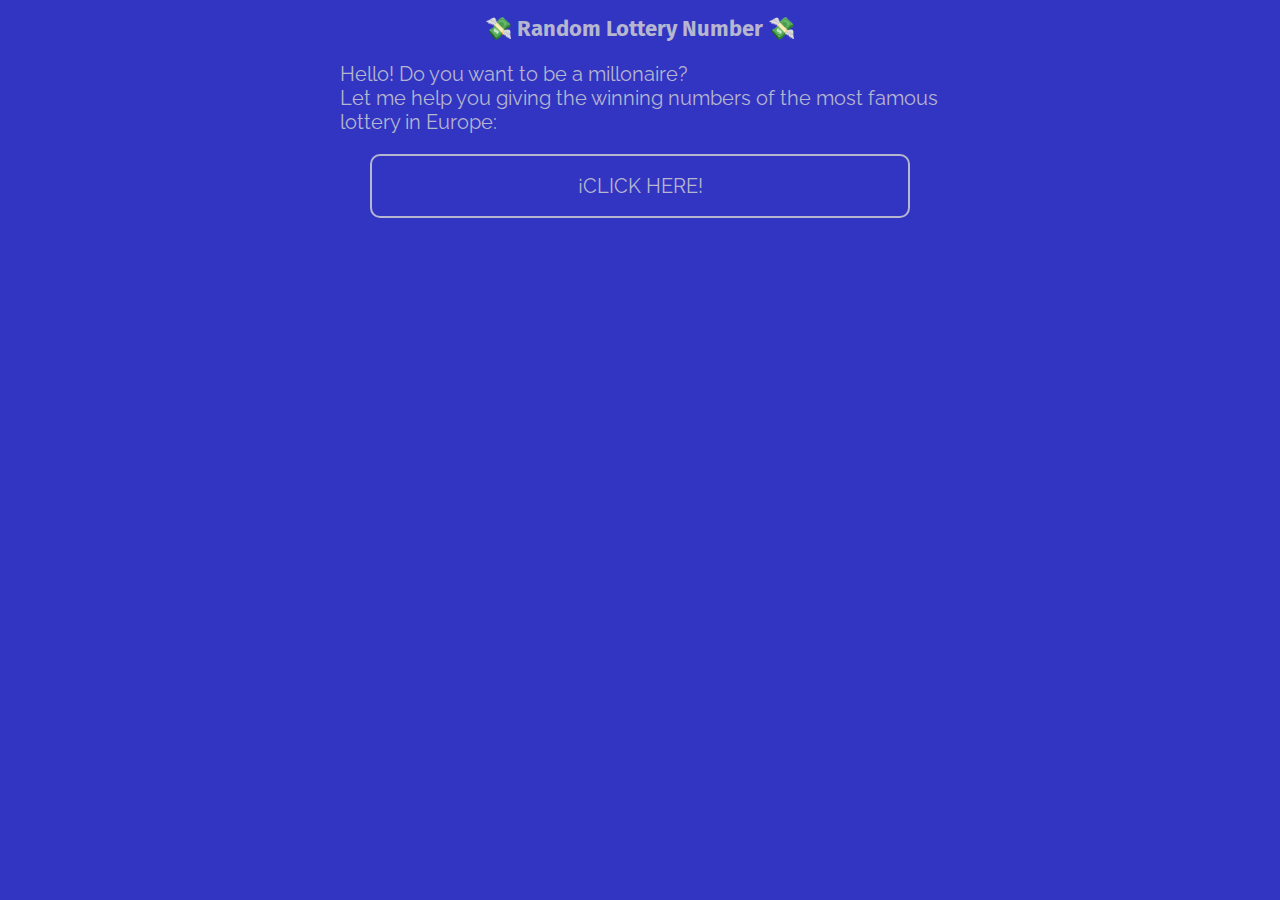
<file: lottery/lottery.html>
<!DOCTYPE html>
<html lang="en">
<head>
    <meta charset="UTF-8">
    <meta http-equiv="X-UA-Compatible" content="IE=edge">
    <meta name="viewport" content="width=device-width, initial-scale=1.0">
    <title>Your random lottery Number</title>
    <link rel="stylesheet" href="./style.css">
    <link href="https://fonts.googleapis.com/css2?family=Fira+Sans&display=swap" rel="stylesheet">
    <link href="https://fonts.googleapis.com/css2?family=Fira+Sans&family=Raleway&display=swap" rel="stylesheet"> 
</head>
<body>
    <div class="intro">
        <h1>&#128184 Random Lottery Number &#128184</h1>
        <p>Hello! Do you want to be a millonaire? <br> Let me help you giving the winning numbers of the most famous lottery in Europe:</p>
    </div>
    <div class="interact">
        <p id="button">
            ¡CLICK HERE!
        </p>
        <p id="your-numbers"></p>
        <p id="try-again">TRY AGAIN</p>
    </div>
    <script src="./euromillones-2.js"></script>
</body>
</html>
</file>
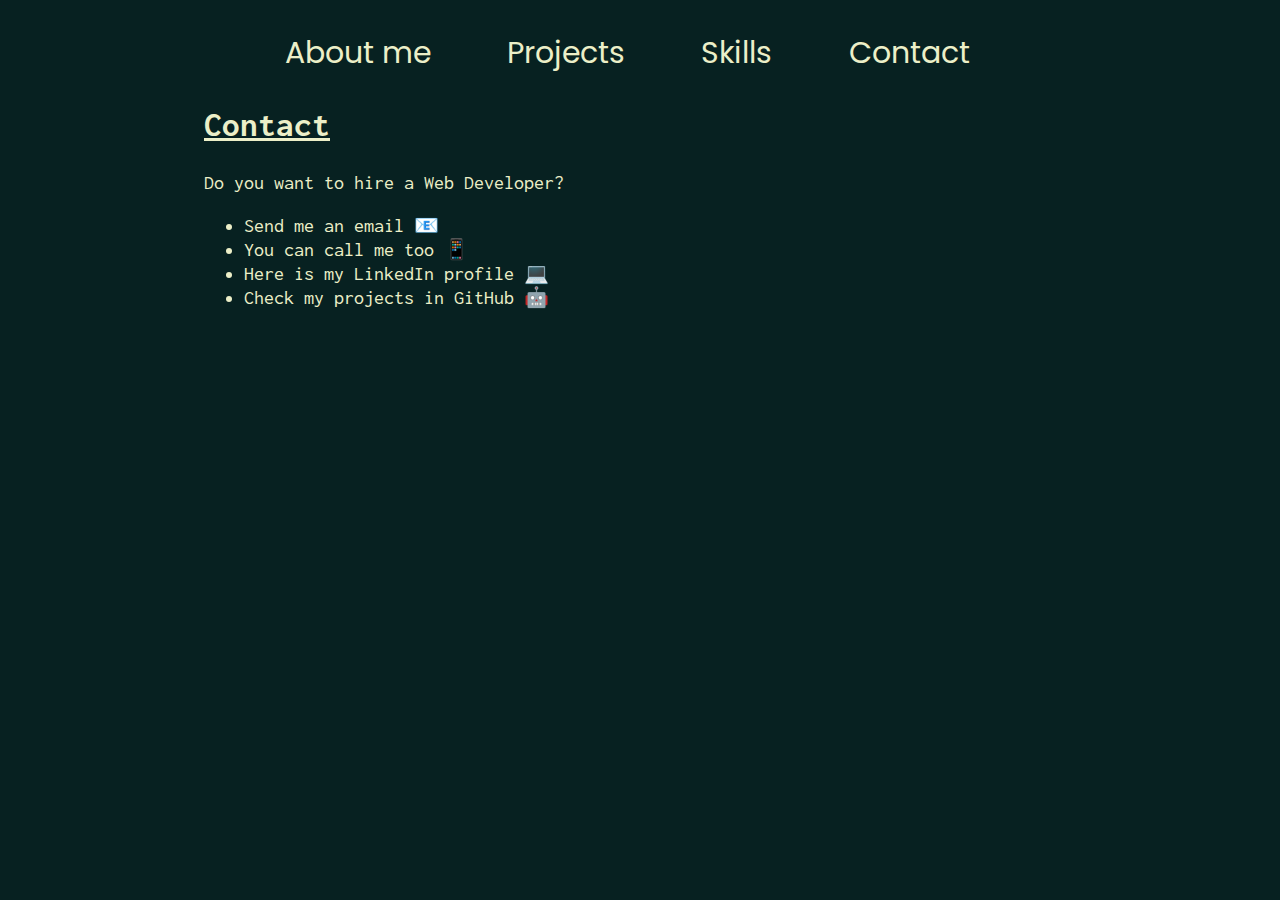
<file: portfolio/contact/contact.html>
<!DOCTYPE html>
<html lang="en">
<head>
    <meta charset="UTF-8">
    <meta http-equiv="X-UA-Compatible" content="IE=edge">
    <meta name="viewport" content="width=device-width, initial-scale=1.0">
    <title>Contact</title>
    <link rel="stylesheet" href="./contact-style.css">
    <link href="https://fonts.googleapis.com/css2?family=Inconsolata:wght@300;400&display=swap" rel="stylesheet">
    <link href="https://fonts.googleapis.com/css2?family=Poppins:wght@300;400;500&display=swap" rel="stylesheet"> 
</head>
<body>
    <nav class="navigator">
        <ul class="navigation-items">
            <li><a href="https://pitnaut.github.io/portfolio/index.html#about-me">About me</a></li>
            <li><a href="https://pitnaut.github.io/portfolio/index.html#projects">Projects</a></li>
            <li><a href="https://pitnaut.github.io/portfolio/index.html#skills">Skills</a></li>
            <li><a href="https://pitnaut.github.io/portfolio/contact/contact.html">Contact</a></li>
        </ul>
    </nav>
    <main>
        <section class="contact">
            <h2>Contact</h2>
            <p>Do you want to hire a Web Developer?</p>
            <ul>
                <li> <a href="mailto:pitarevalo@gmail.com" target="_blank">Send me an email &#128231</a></li>
                <li> <a href="tel: +34690318995" target="_blank">You can call me too &#128241</a> </li>
                <li> <a href="https://www.linkedin.com/in/pedro-manuel-ar%C3%A9valo-gonz%C3%A1lez-140993147/" target="_blank">Here is my LinkedIn profile &#128187</a></li>
                <li> <a href="https://github.com/Pitnaut/pitnaut.github.io" target="_blank">Check my projects in GitHub &#129302</a></li>
            </ul>
        </section>
    </main>
</body>
</html>
</file>
<file: lottery/style.css>
html {
    font-size: 20px;
}

body {
    background-color: #3235c2;
    max-width: 30rem;
    margin: 0 auto;
    color:#b6b6cf;
    font-family: "raleway";
    padding-left: 7%;
    padding-right: 7%;
}


h1 {
    text-align: center;
    font-family: "fira sans";
    font-size: 1.10rem;
}

#button {
    text-align: center;
    border: 0.10rem solid #b6b6cf;
    padding: 3% 0;
    border-radius: 0.50rem;
    margin-left: 5%;
    margin-right: 5%;
}

#button:hover {
    cursor: pointer;
}

#button:active {
    border: 0.05rem solid #3235c2;
    color:#3235c2;
    background-color: #b6b6cf;
}

#try-again {
    display: none;
    text-align: center;
    border: 0.10rem solid #b6b6cf;
    padding: 3% 0;
    border-radius: 0.50rem;
    margin-left: 5%;
    margin-right: 5%;
}

#try-again:hover {
    cursor: pointer;
}

#try-again:active {
    border: 0.05rem solid #3235c2;
    color:#3235c2;
    background-color: #b6b6cf;
}
</file>
<file: portfolio/contact/contact-style.css>
html {
    font-size: 20px;
}

body {
    background-color: #072121;
    color: #ecefc8;
    max-width: 50rem;
    margin: 0 auto;
    font-family: "inconsolata";
    padding-left: 5%;
    padding-right: 5%;
    box-sizing: border-box;
}

h2 {
    font-size: 1.75rem;
    text-decoration: underline;
}

p {
    font-size: 1rem;
}

.navigation-items {
    display: flex;
    list-style-type: none;
    font-size: 1.5rem;
    font-family: "poppins";
    justify-content: space-evenly;
    gap: 1rem;
    margin-right: 7.5%;
}

.navigation-items li {
    padding: 0 2%;
    white-space: nowrap;
}

.navigation-items li a{
    text-decoration: none;
    color: #ecefc8;
}

.contact ul li a{
    color:#ecefc8;
    text-decoration: none;
}

.contact ul li a:hover{
    text-decoration: underline;
}

.language p {
    margin-top: 5%;
    text-align: end;
    cursor: pointer;
}

@media only screen and (max-width: 480px) {
    .navigation-items {
    font-size: .70rem;
    margin-bottom: 10%;
    margin-right: 10%;
    align-content: center;
    margin-top: 10%;
    }
}

@media only screen and (min-width: 480px) and (max-width: 750px) {
    .navigation-items {
        font-size: 1.10rem;
        margin-right: 5%;
    }
}

@media only screen and (max-width: 480px) {
    .language p {
        font-size: 0.7rem;
    }
}
</file>
